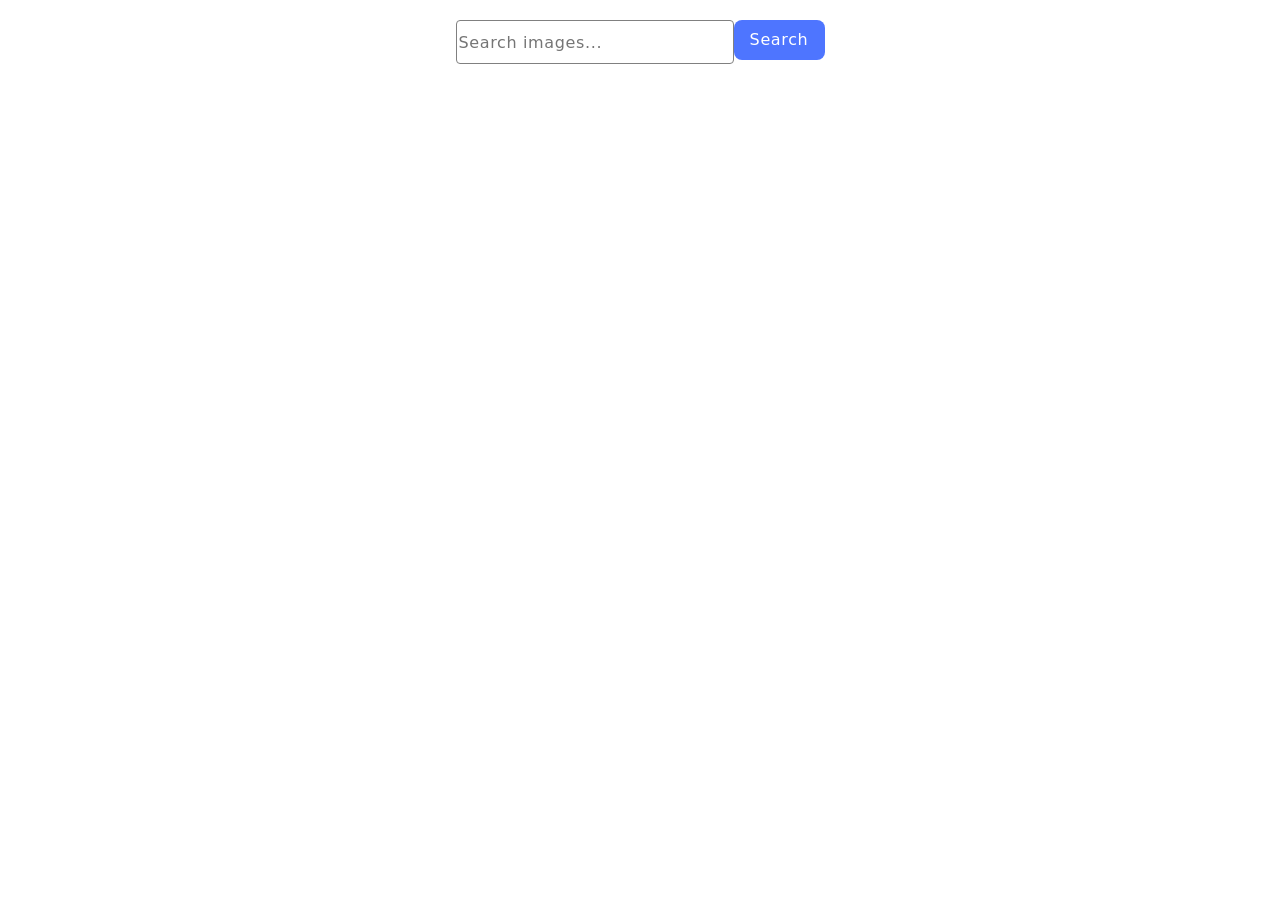
<file: src/index.html>
<!DOCTYPE html>
<html lang="en">
  <head>
    <meta charset="UTF-8" />
    <link rel="icon" type="image/svg+xml" href="/favicon.svg" />
    <meta name="viewport" content="width=device-width, initial-scale=1.0" />
    <title>Gallery</title>
    <link rel="stylesheet" href="./css/styles.css" />
  </head>
  <body>
    <main>
      <form class="form">
        <label>
          <input
            type="text"
            name="search-text"
            placeholder="Search images..."
            required
          />
        </label>
        <button type="submit">Search</button>
      </form>
      <span class="loader hidden"></span>
      <ul class="gallery"></ul>
    </main>
    <script type="module" src="./main.js"></script>
  </body>
</html>
</file>
<file: src/css/styles.css>
@import url('./reset.css');
@import url('./base.css');

.hidden {
  display: none;
}

.loader {
  position: fixed;
  top: 20%;
  left: 50%;
  width: 64px;
  height: 64px;
  background-color: rgba(0, 0, 0, 0.5);
  transform: translate(-50%, -50%) rotate(45deg);
  overflow: hidden;
}

.loader:after {
  content: '';
  position: absolute;
  inset: 8px;
  margin: auto;
  background: #4e75ff;
}

.loader:before {
  content: '';
  position: absolute;
  inset: -15px;
  margin: auto;
  background: #de3500;
  animation: diamondLoader 2s linear infinite;
}

@keyframes diamondLoader {

  0%,
  10% {
    transform: translate(-64px, -64px) rotate(-45deg)
  }

  90%,
  100% {
    transform: translate(0px, 0px) rotate(-45deg)
  }
}

.gallery {
  display: grid;
  grid-template-columns: repeat(auto-fill, minmax(300px, 1fr));
  gap: 12px;
  padding: 24px;
  list-style: none;
  margin: 0 auto;
  max-width: 1200px;
}

.gallery img {
  width: 100%;
  height: 200px;
  object-fit: cover;
  display: block;
  transition: transform 250ms cubic-bezier(0.4, 0, 0.2, 1);
}

.gallery-link {
  display: block;
  width: 100%;
  height: 100%;
}

.gallery img:hover {
  transform: scale(1.03);
  transition: transform 250ms cubic-bezier(0.4, 0, 0.2, 1);
}

.gallery li {
  border: 1px solid #808080;
}

.form button {
  border-radius: 8px;
  padding: 8px 16px;
  width: 91px;
  height: 40px;
  background: #4e75ff;
  border: #4e75ff;
  font-family: var(--font-family);
  font-weight: 500;
  font-size: 16px;
  line-height: 150%;
  letter-spacing: 0.04em;
  color: #fff;
  text-align: center;
}

.form input {
  border: 1px solid #808080;
  border-radius: 4px;
  width: 272px;
  height: 40px;
  font-family: var(--font-family);
  font-weight: 500;
  font-size: 16px;
  line-height: 150%;
  letter-spacing: 0.04em;
  color: #808080;
}

.form {
  display: flex;
  justify-content: center;
  margin-top: 20px;
}

.info {
  padding: 8px;
  display: flex;
  justify-content: center;
  gap: 12px;
}
</file>
